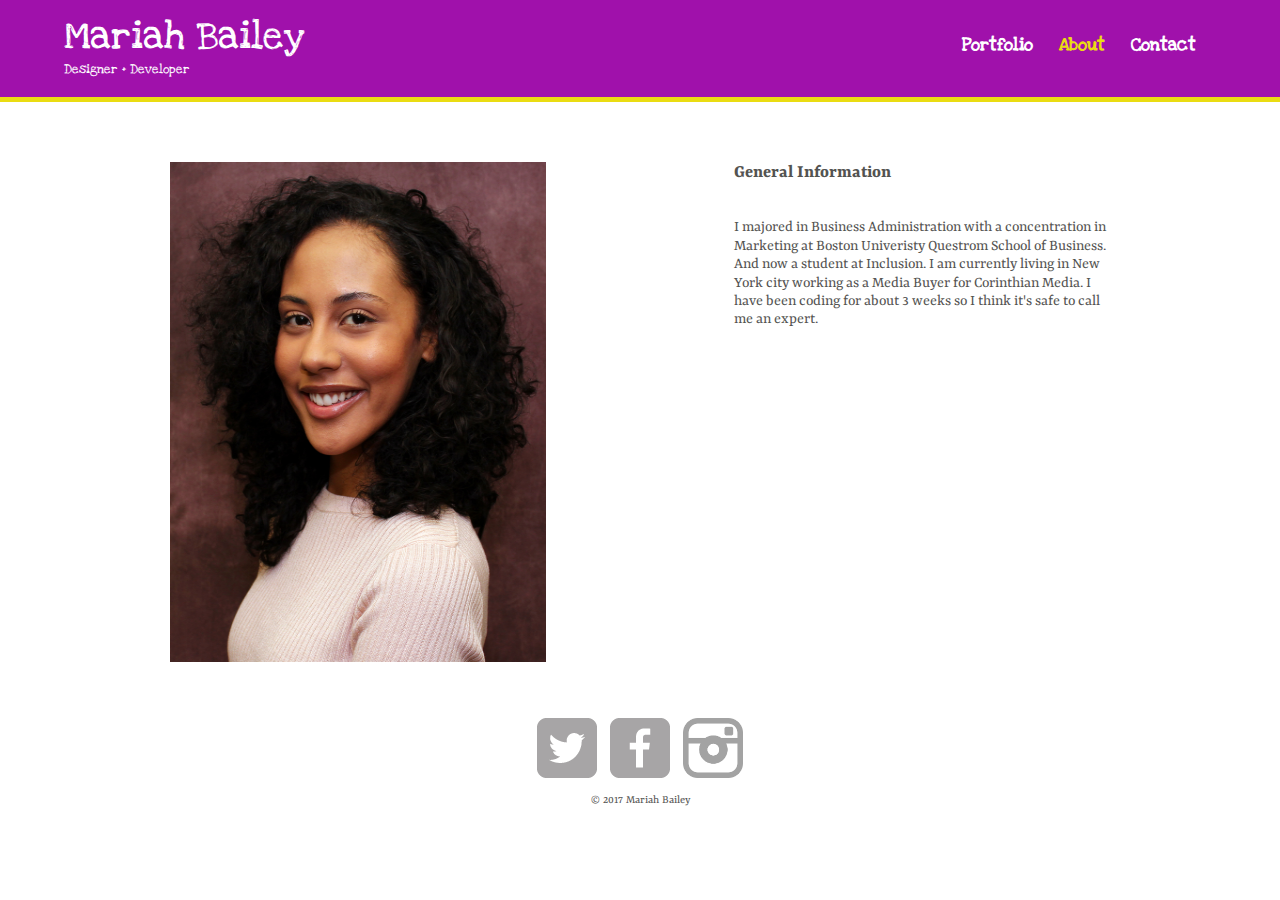
<file: about.html>
<!DOCTYPE html>
<html lang="en-US">
    <head>
        <meta charset="utf-8">
        <title> Mariah Bailey: Designer </title>
        <link rel="stylesheet" href="css/normalize.css">
       <link href="https://fonts.googleapis.com/css?family=Bree+Serif|Carter+One|Love+Ya+Like+A+Sister|Rasa|Roboto+Slab" rel="stylesheet">
       <link rel="stylesheet" href="css/main.css">
        <link rel="stylesheet" href="css/responsive.css">
        <meta name="viewport" content="width=device-width, initial-scale=1.0">
    </head>
        <body>
            <header>
                      
                <a href="index.html" id="logo">
                    <h1> Mariah Bailey </h1>
                    <h2> Designer + Developer</h2>
                </a>
                
                    <nav>
                            <ul>
                            
                                <li><a href="index.html">Portfolio</a> </li>    
                                <li><a href="about.html" class="selected">About</a></li>
                                <li><a href="contact.html">Contact</a></li>

                            </ul>
                    </nav>
                
            </header>
             <div id="wrapper">
            
            <div style="float:left; display:inline-block; ">

        <span style="float:left;width: 40%;">

            <img src="img/IMG_1741.jpg" height="500" width="400" alt="Photograph of Mariah" >

        </span>

        <span style="float:right;width: 40%;">
            <h3> General Information </h3>

            <p style="float:right; display:block;"> I majored in Business Administration with a concentration in Marketing at Boston Univeristy Questrom School of Business. And now a student at Inclusion.
                            I am currently living in New York city working as a Media Buyer for Corinthian Media. I have been coding for about 3 weeks so I think it's safe to call me an expert.

            </p>

        </span>

</div>
                   
           
            </body>


    <footer>
                        <a class="social-icon" href="https://twitter.com/Mariahs_Arrived"><img src="img/twitter-wrap.png" alt="Twitter Logo"></a>
                        <a class="social-icon" href="https://www.facebook.com/mariah.bailey.50?ref=bookmarks"><img src="img/facebook-wrap.png" alt="Facebook Logo"></a>
                        <a class= "social-icon" href="https://www.instagram.com/mariahs_arrived/?hl=en"><img src="img/insta.png" height="60" width="60"
                         alt="Instagram Logo"></a>
                        <p> &copy; 2017 Mariah Bailey </p>
    </footer>
    </div> <!-- end of #wrapper -->
            
    
</html>
</file>
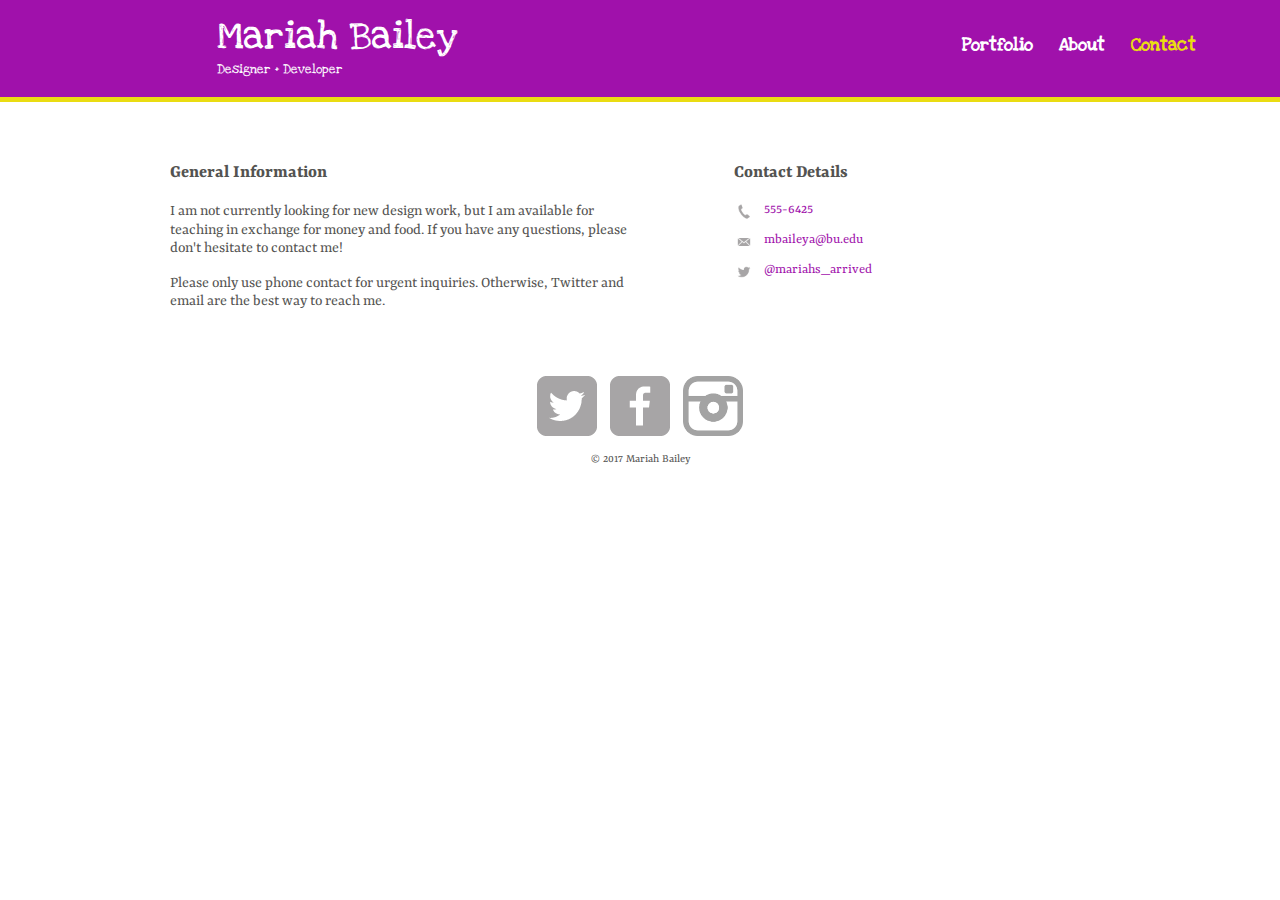
<file: contact.html>
<!DOCTYPE html>
<html lang="en-US">
    <head>
         <meta charset="utf-8">
        <title> Mariah Bailey: Designer </title>
        <link rel="stylesheet" href="css/normalize.css">
        <link href="https://fonts.googleapis.com/css?family=Bree+Serif|Carter+One|Love+Ya+Like+A+Sister|Rasa|Roboto+Slab" rel="stylesheet">
        <link rel="stylesheet" href="css/main.css">
        <link rel="stylesheet" href="css/responsive.css">
        <meta name="viewport" content="width=device-width, initial-scale=1.0">
    </head>
        <body>
            <header>
                   <div id="wrapper"> 
                <a href="index.html" id="logo">
                    <h1> Mariah Bailey </h1>
                    <h2> Designer + Developer </h2>
                </a>
                    </div>
                    <nav>
                            <ul>
                                <li>
                                    <a href="index.html">Portfolio</a>     
                                </li>
                                <li><a href="about.html">About</a></li>
                                <li><a href="contact.html" class="selected">Contact</a></li>

                            </ul>
                    </nav>
                   
            </header>
            <div id="wrapper">
      <section id="primary">
        <h3>General Information</h3>
            <p>I am not currently looking for new design work, but I am available for teaching in exchange for money and food. If you have any questions, please don't hesitate to contact me!</p>
            <p>Please only use phone contact for urgent inquiries. Otherwise, Twitter and email are the best way to reach me.</p>
      </section>
      <section id="secondary">
        <h3>Contact Details</h3>
        <ul class="contact-info">
          <li class="phone"><a href="tel:555-6425">555-6425</a></li>
          <li class="mail"><a href="mailto:mbaileya@bu.edu">mbaileya@bu.edu</a></li>
          <li class="twitter"><a href="https://twitter.com/Mariahs_Arrived">@mariahs_arrived</a></li>
        </ul>
      </section>
            </div>
        </body>

    <footer>
                        <a class="social-icon" href="https://twitter.com/Mariahs_Arrived"><img src="img/twitter-wrap.png" alt="Twitter Logo"></a>
                        <a class="social-icon" href="https://www.facebook.com/mariah.bailey.50?ref=bookmarks"><img src="img/facebook-wrap.png" alt="Facebook Logo"></a>
                        <a class= "social-icon" href="https://www.instagram.com/mariahs_arrived/?hl=en"><img src="img/insta.png" height="60" width="60"
                         alt="Instagram Logo"></a>
                        <p> &copy; 2017 Mariah Bailey </p>
    </footer>
    </div> <!-- end of #wrapper -->
            
       
</html>
</file>
<file: css/main.css>
/**********************************
GENERAL
***********************************/
body {
  font-family:'Rasa', serif;
}
a {
  text-decoration: none;
}
#wrapper {
  max-width: 940px;
  margin: 0 auto;
  padding: 0 5%;
  
}
img {
  max-width: 100%;
}
h3 {
  margin: 0 0 1em 0;
  
}
/**********************************
HEADING
***********************************/
header {
  float: left;
  margin: 0 0 30px 0;
  padding: 5px 0 0 0;
  width: 100%;
}
#logo {
  text-align: center;
  margin: 0;
}
h1 {
  font-family: 'Love Ya Like A Sister', cursive;
  margin: 15px 0;
  font-size: 1.75em;
  font-weight: normal;
  line-height: 0.8em;
}
h2 {
  font-family: 'Love Ya Like A Sister', cursive;
  font-size: 0.75em;
  margin: -5px 0 0;
  font-weight: normal;
}
/**********************************
NAVIGATION
***********************************/
nav {
  text-align: center;
  padding: 10px 0;
  margin: 20px 0 0;
  font-family: 'Love Ya Like A Sister', cursive;
}
nav ul {
  list-style: none;
  margin: 0 10px;
  padding: 0;
}
nav li {
  display: inline-block;
}
nav a {
  font-weight: 800;
  padding: 15px 10px;
}
/**********************************
FOOTER
***********************************/
footer {
  font-size: 0.75em;
  text-align: center;
  clear: both;
  padding-top: 50px;
  color: #535351;
  
}
.social-icon {
  width: 20px;
  height: 20px;
  margin: 0 5px;
}
/**********************************
PAGE: PORTFOLIO
***********************************/
#gallery {
  margin: 0;
  padding: 0;
  list-style: none;
}
#gallery li {
  float: left;
  width: 45%;
  margin:2.5%;
  background-color: #f5f5f5;
  color: #bdc3c7;
}
#gallery li a p {
  margin: 0;
  padding: 5%;
  font-size: 0.75em;
  color: #535351
}
/**********************************
PAGE: ABOUT
***********************************/
.profile-photo {
  display: block;
  max-width: 150px;
  margin: 0 auto 30px;
  border-radius: 25%;
}
/**********************************
PAGE: CONTACT
***********************************/
.contact-info {
  list-style: none;
  padding: 0;
  margin: 0;
  font-size: 0.9em;
}
.contact-info a {
  display: block;
  min-height: 20px;
  background-repeat: no-repeat;
  background-size: 20px 20px;
  padding: 0 0 0 30px;
  margin: 0 0 10px;
}
.contact-info li.phone a {
  background-image: url('../img/phone.png');
}
.contact-info li.mail a {
  background-image: url('../img/mail.png');
}
.contact-info li.twitter a {
  background-image: url('../img/twitter.png');
}
/**********************************
COLORS
***********************************/
/* site body */
body {
  background-color: #fff;
  color: #535351;
}
/* green header */
header {
  background: #A011AB;
  border-color: #EADC12;
}
/* nav background on mobile */
nav {
  background: #599a68;
}
/* logo text */
h1, h2 {
  color: #fff;
}
/* links */
a {
  color: #A011AB;;
}
/* nav link */
nav a, nav a:visited {
  color: #fff;
}
/* selected nav link */
nav a.selected, nav a:hover {
  color: #EADC12;
}
</file>
<file: css/responsive.css>
@media screen and (min-width: 480px) {
  
  /**********************************
  TWO COLUMN LAYOUT
  ***********************************/
  
  #primary {
    width: 50%;
    float: left;
  }
  
  #secondary {
    width: 40%;
    float: right;
  }
  
  
  /**********************************
  PAGE: PORTFOLIO
  ***********************************/
  
  #gallery li {
    width: 28.3333%;
  }
  
  #gallery li:nth-child(4n) {
    clear: left;
  }
  
  /**********************************
  PAGE: ABOUT
  ***********************************/
  
  .profile-photo {
    float: left;
    margin: 0 5% 80px 0;
  }
  
}
@media screen and (min-width: 660px) {
  /**********************************
  HEADER
  ***********************************/
  nav {
    background: none;
    float: right;
    font-size: 1.125em;
    margin-right: 5%;
    text-align: right;
    width: 45%;
  }
  
  #logo {
    float: left;
    margin-left: 5%;
    text-align: left;
    width: 45%;
  }
  
  h1 {
    font-size: 2.5em;
  }
  
  h2 {
    font-size: 0.825em;
    margin-bottom: 20px;
  }
  
  header {
    border-bottom: 5px solid #EADC12;
    margin-bottom: 60px;
  }
  
}
</file>
